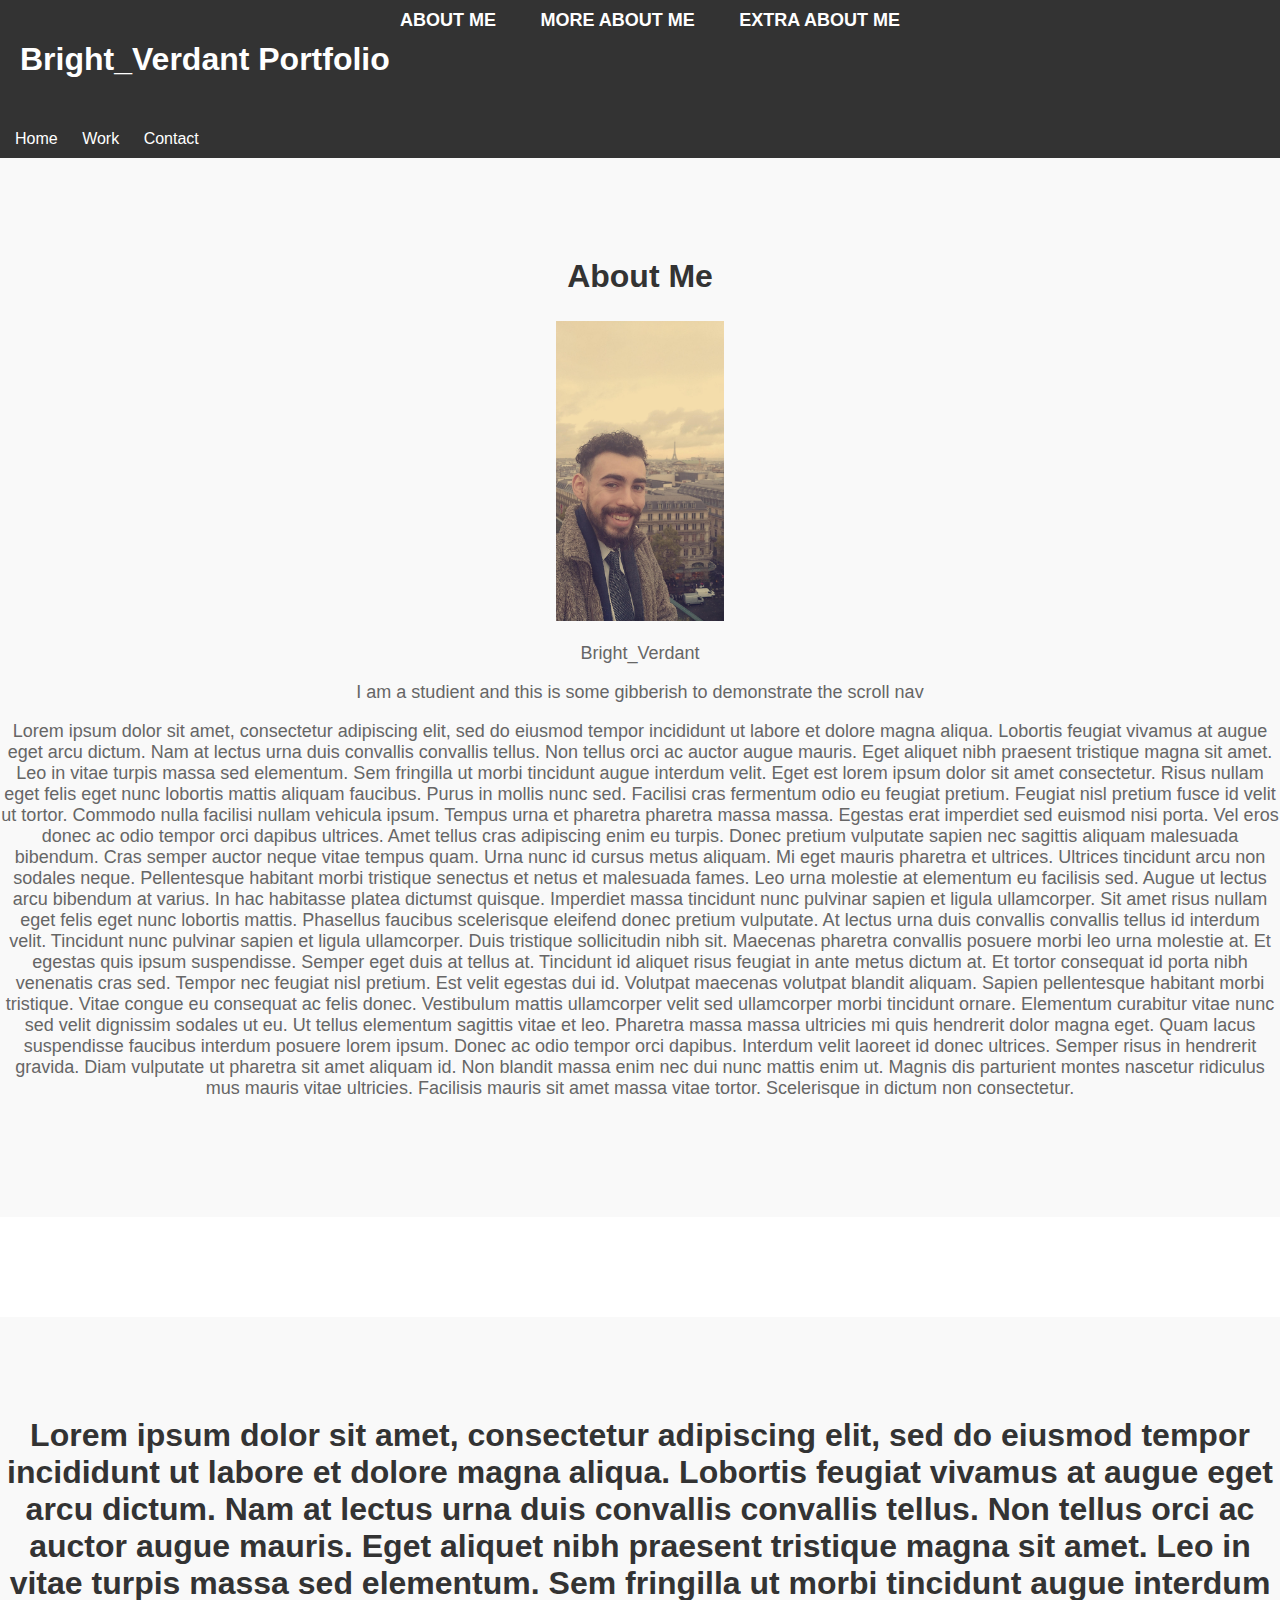
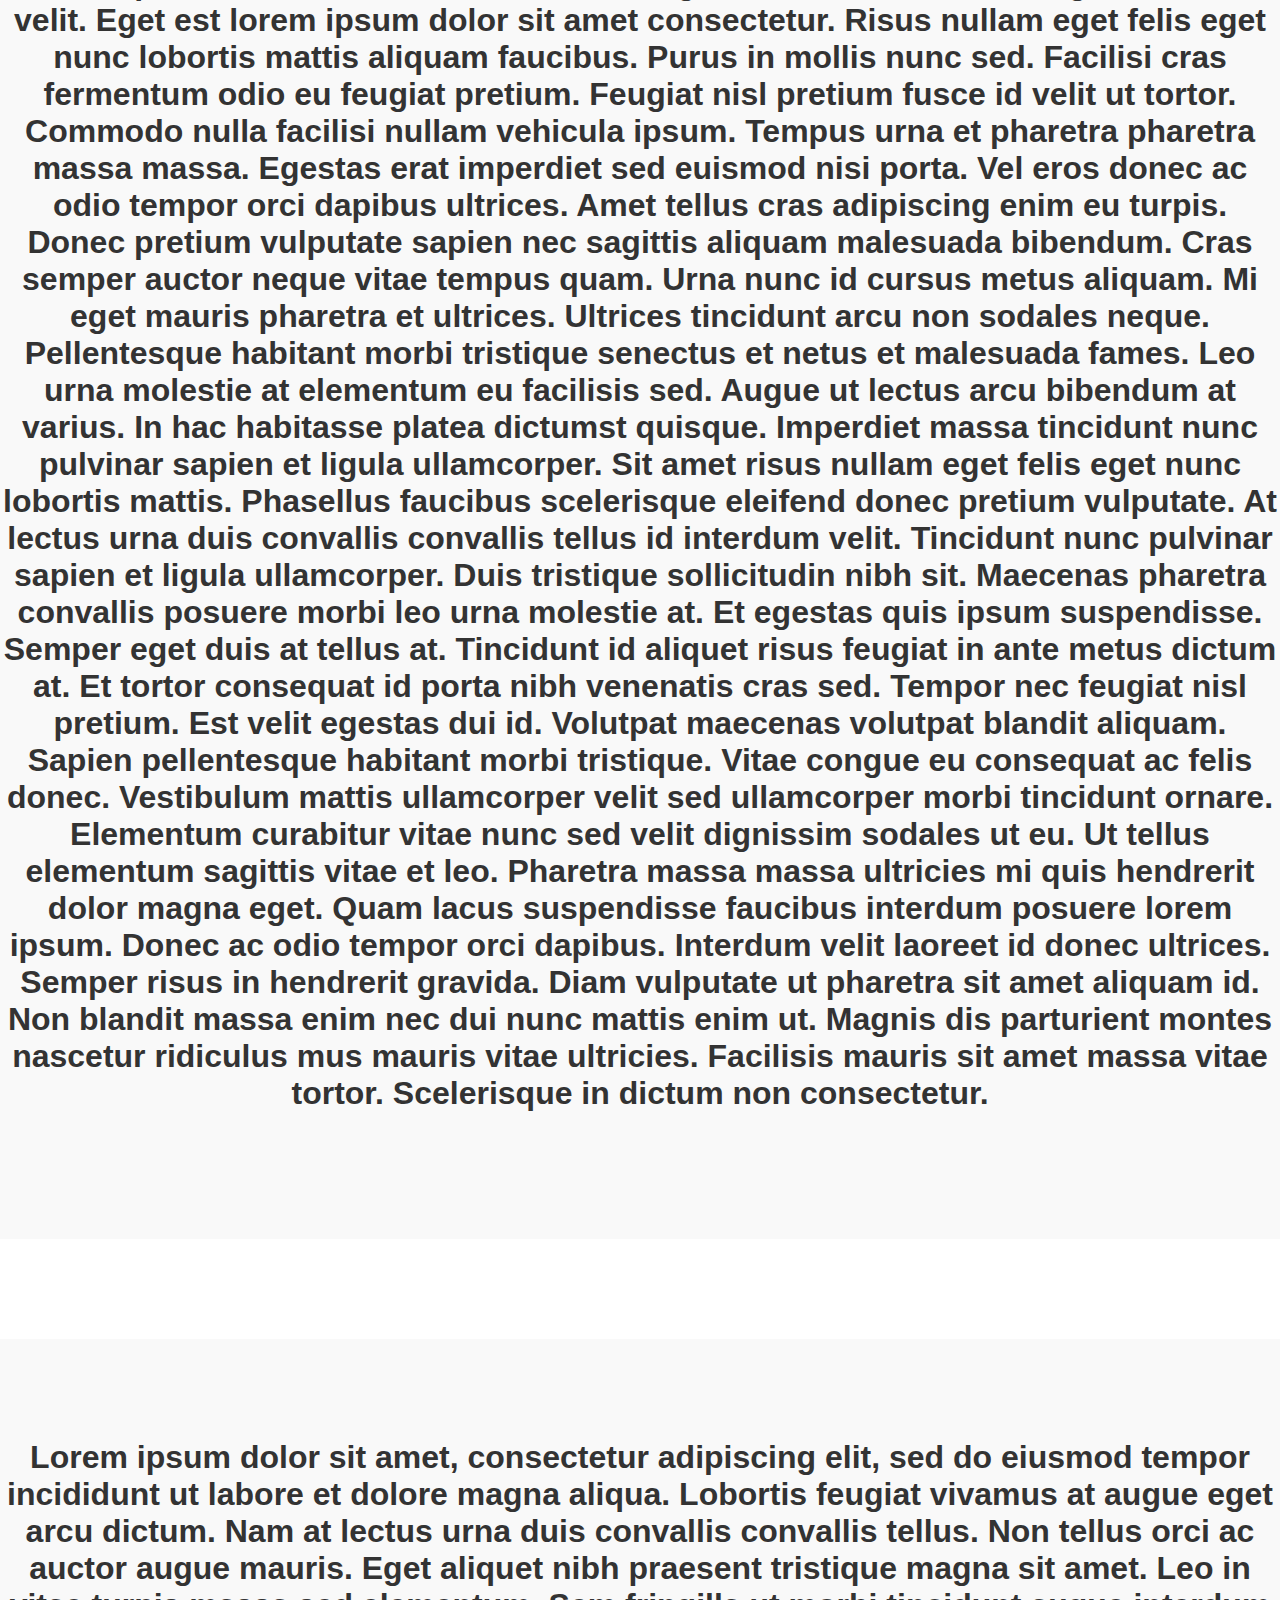
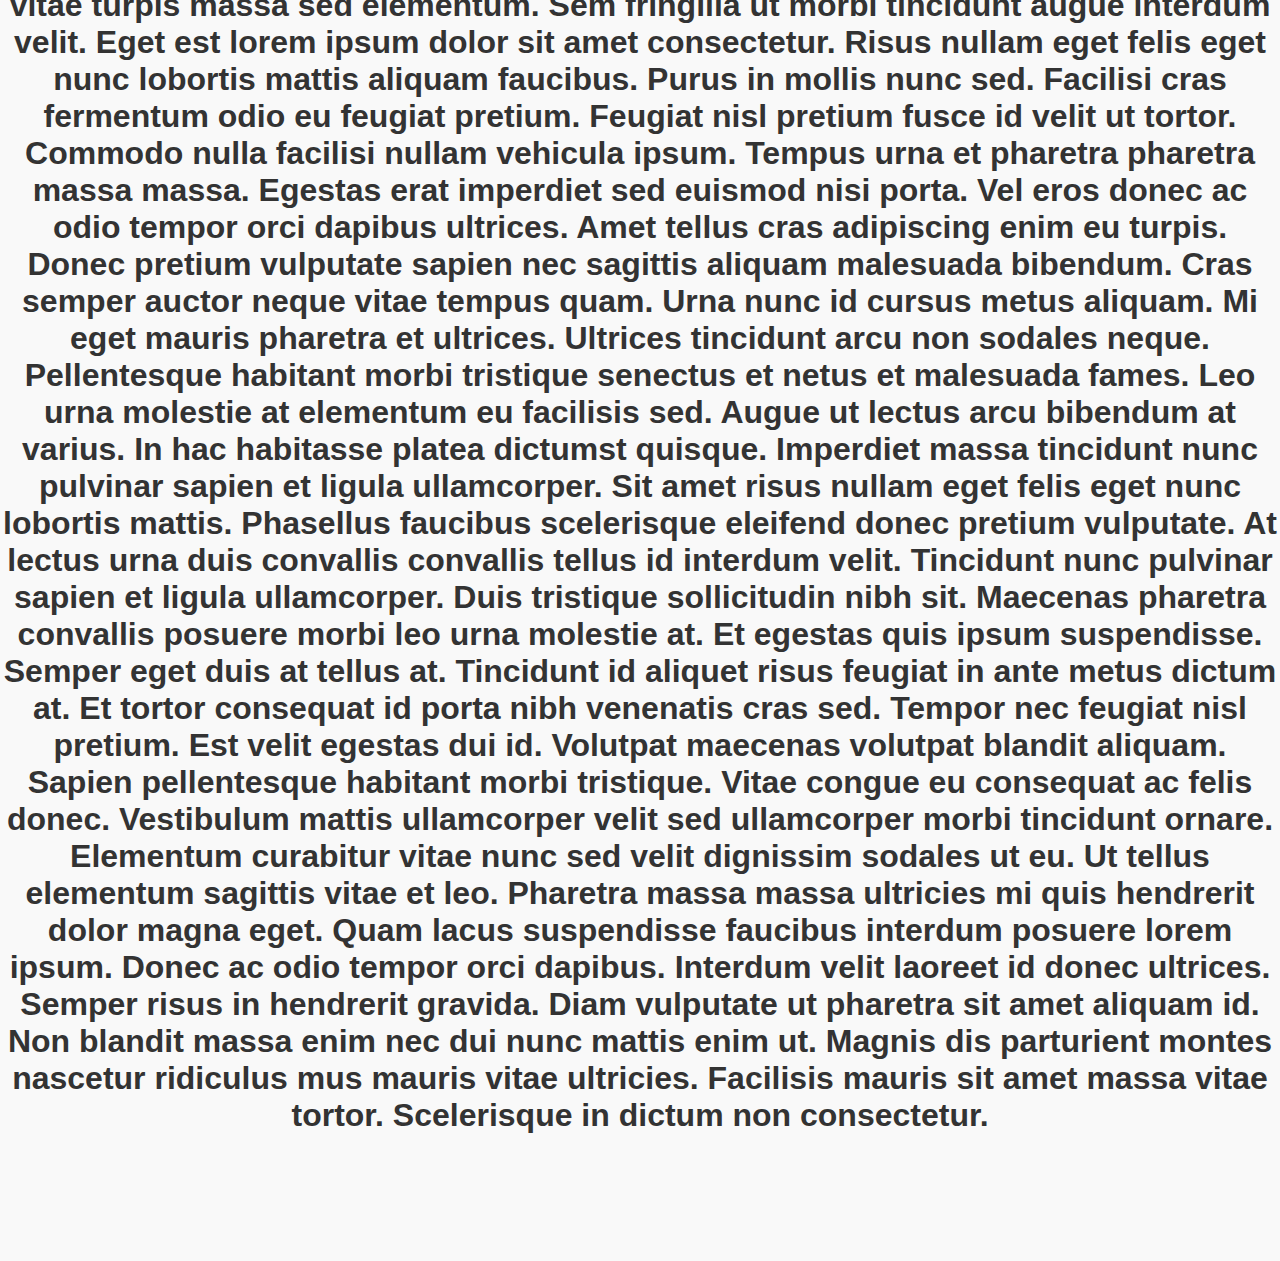
<file: index.html>
<!DOCTYPE html>
<html>
<head>
  <meta charset="UTF-8">
  <title>Portfolio</title>
  <link rel="stylesheet" type="text/css" href="styles.css">
  <script src="script.js"></script>
</head>
<body>
  <header>
    <h1>Bright_Verdant Portfolio</h1>
  </header>
  
  <nav>
    <div class="menu-item">
      <a href="index.html">Home</a>
    </div>
    <div class="menu-item">
      <a href="work.html">Work</a>
    </div>
    <div class="menu-item">
      <a href="contact.html">Contact</a>
    </div>
  </nav>


  <nav class="scroll-nav">
    <ul>
      <li><a href="#about">About Me</a></li>
      <li><a href="#more-about">More About Me</a></li>
      <li><a href="#extra-about">Extra About Me</a></li>
    </ul>
  </nav>
  
  
  <section id="about">
    <h2>About Me</h2>
    <img src="./assets/profil.jpg" alt="Bright_Verdant Avatar">
    <p>Bright_Verdant</p>
    <p>I am a studient and this is some gibberish to demonstrate the scroll nav


      
    </p>
    <p>Lorem ipsum dolor sit amet, consectetur adipiscing elit, sed do eiusmod tempor incididunt ut labore et dolore magna aliqua. Lobortis feugiat vivamus at augue eget arcu dictum. Nam at lectus urna duis convallis convallis tellus. Non tellus orci ac auctor augue mauris. Eget aliquet nibh praesent tristique magna sit amet. Leo in vitae turpis massa sed elementum. Sem fringilla ut morbi tincidunt augue interdum velit. Eget est lorem ipsum dolor sit amet consectetur. Risus nullam eget felis eget nunc lobortis mattis aliquam faucibus. Purus in mollis nunc sed. Facilisi cras fermentum odio eu feugiat pretium. Feugiat nisl pretium fusce id velit ut tortor. Commodo nulla facilisi nullam vehicula ipsum.

      Tempus urna et pharetra pharetra massa massa. Egestas erat imperdiet sed euismod nisi porta. Vel eros donec ac odio tempor orci dapibus ultrices. Amet tellus cras adipiscing enim eu turpis. Donec pretium vulputate sapien nec sagittis aliquam malesuada bibendum. Cras semper auctor neque vitae tempus quam. Urna nunc id cursus metus aliquam. Mi eget mauris pharetra et ultrices. Ultrices tincidunt arcu non sodales neque. Pellentesque habitant morbi tristique senectus et netus et malesuada fames. Leo urna molestie at elementum eu facilisis sed. Augue ut lectus arcu bibendum at varius. In hac habitasse platea dictumst quisque. Imperdiet massa tincidunt nunc pulvinar sapien et ligula ullamcorper.
      
      Sit amet risus nullam eget felis eget nunc lobortis mattis. Phasellus faucibus scelerisque eleifend donec pretium vulputate. At lectus urna duis convallis convallis tellus id interdum velit. Tincidunt nunc pulvinar sapien et ligula ullamcorper. Duis tristique sollicitudin nibh sit. Maecenas pharetra convallis posuere morbi leo urna molestie at. Et egestas quis ipsum suspendisse. Semper eget duis at tellus at. Tincidunt id aliquet risus feugiat in ante metus dictum at. Et tortor consequat id porta nibh venenatis cras sed. Tempor nec feugiat nisl pretium. Est velit egestas dui id. Volutpat maecenas volutpat blandit aliquam. Sapien pellentesque habitant morbi tristique. Vitae congue eu consequat ac felis donec. Vestibulum mattis ullamcorper velit sed ullamcorper morbi tincidunt ornare. Elementum curabitur vitae nunc sed velit dignissim sodales ut eu.
      
      Ut tellus elementum sagittis vitae et leo. Pharetra massa massa ultricies mi quis hendrerit dolor magna eget. Quam lacus suspendisse faucibus interdum posuere lorem ipsum. Donec ac odio tempor orci dapibus. Interdum velit laoreet id donec ultrices. Semper risus in hendrerit gravida. Diam vulputate ut pharetra sit amet aliquam id. Non blandit massa enim nec dui nunc mattis enim ut. Magnis dis parturient montes nascetur ridiculus mus mauris vitae ultricies. Facilisis mauris sit amet massa vitae tortor. Scelerisque in dictum non consectetur.</p>
  </section>

  <section id="more-about">
    <h2>Lorem ipsum dolor sit amet, consectetur adipiscing elit, sed do eiusmod tempor incididunt ut labore et dolore magna aliqua. Lobortis feugiat vivamus at augue eget arcu dictum. Nam at lectus urna duis convallis convallis tellus. Non tellus orci ac auctor augue mauris. Eget aliquet nibh praesent tristique magna sit amet. Leo in vitae turpis massa sed elementum. Sem fringilla ut morbi tincidunt augue interdum velit. Eget est lorem ipsum dolor sit amet consectetur. Risus nullam eget felis eget nunc lobortis mattis aliquam faucibus. Purus in mollis nunc sed. Facilisi cras fermentum odio eu feugiat pretium. Feugiat nisl pretium fusce id velit ut tortor. Commodo nulla facilisi nullam vehicula ipsum.

      Tempus urna et pharetra pharetra massa massa. Egestas erat imperdiet sed euismod nisi porta. Vel eros donec ac odio tempor orci dapibus ultrices. Amet tellus cras adipiscing enim eu turpis. Donec pretium vulputate sapien nec sagittis aliquam malesuada bibendum. Cras semper auctor neque vitae tempus quam. Urna nunc id cursus metus aliquam. Mi eget mauris pharetra et ultrices. Ultrices tincidunt arcu non sodales neque. Pellentesque habitant morbi tristique senectus et netus et malesuada fames. Leo urna molestie at elementum eu facilisis sed. Augue ut lectus arcu bibendum at varius. In hac habitasse platea dictumst quisque. Imperdiet massa tincidunt nunc pulvinar sapien et ligula ullamcorper.
      
      Sit amet risus nullam eget felis eget nunc lobortis mattis. Phasellus faucibus scelerisque eleifend donec pretium vulputate. At lectus urna duis convallis convallis tellus id interdum velit. Tincidunt nunc pulvinar sapien et ligula ullamcorper. Duis tristique sollicitudin nibh sit. Maecenas pharetra convallis posuere morbi leo urna molestie at. Et egestas quis ipsum suspendisse. Semper eget duis at tellus at. Tincidunt id aliquet risus feugiat in ante metus dictum at. Et tortor consequat id porta nibh venenatis cras sed. Tempor nec feugiat nisl pretium. Est velit egestas dui id. Volutpat maecenas volutpat blandit aliquam. Sapien pellentesque habitant morbi tristique. Vitae congue eu consequat ac felis donec. Vestibulum mattis ullamcorper velit sed ullamcorper morbi tincidunt ornare. Elementum curabitur vitae nunc sed velit dignissim sodales ut eu.
      
      Ut tellus elementum sagittis vitae et leo. Pharetra massa massa ultricies mi quis hendrerit dolor magna eget. Quam lacus suspendisse faucibus interdum posuere lorem ipsum. Donec ac odio tempor orci dapibus. Interdum velit laoreet id donec ultrices. Semper risus in hendrerit gravida. Diam vulputate ut pharetra sit amet aliquam id. Non blandit massa enim nec dui nunc mattis enim ut. Magnis dis parturient montes nascetur ridiculus mus mauris vitae ultricies. Facilisis mauris sit amet massa vitae tortor. Scelerisque in dictum non consectetur.</h2>
    <!-- More About Me section content goes here -->
  </section>

  <section id="extra-about">
    <h2>Lorem ipsum dolor sit amet, consectetur adipiscing elit, sed do eiusmod tempor incididunt ut labore et dolore magna aliqua. Lobortis feugiat vivamus at augue eget arcu dictum. Nam at lectus urna duis convallis convallis tellus. Non tellus orci ac auctor augue mauris. Eget aliquet nibh praesent tristique magna sit amet. Leo in vitae turpis massa sed elementum. Sem fringilla ut morbi tincidunt augue interdum velit. Eget est lorem ipsum dolor sit amet consectetur. Risus nullam eget felis eget nunc lobortis mattis aliquam faucibus. Purus in mollis nunc sed. Facilisi cras fermentum odio eu feugiat pretium. Feugiat nisl pretium fusce id velit ut tortor. Commodo nulla facilisi nullam vehicula ipsum.

      Tempus urna et pharetra pharetra massa massa. Egestas erat imperdiet sed euismod nisi porta. Vel eros donec ac odio tempor orci dapibus ultrices. Amet tellus cras adipiscing enim eu turpis. Donec pretium vulputate sapien nec sagittis aliquam malesuada bibendum. Cras semper auctor neque vitae tempus quam. Urna nunc id cursus metus aliquam. Mi eget mauris pharetra et ultrices. Ultrices tincidunt arcu non sodales neque. Pellentesque habitant morbi tristique senectus et netus et malesuada fames. Leo urna molestie at elementum eu facilisis sed. Augue ut lectus arcu bibendum at varius. In hac habitasse platea dictumst quisque. Imperdiet massa tincidunt nunc pulvinar sapien et ligula ullamcorper.
      
      Sit amet risus nullam eget felis eget nunc lobortis mattis. Phasellus faucibus scelerisque eleifend donec pretium vulputate. At lectus urna duis convallis convallis tellus id interdum velit. Tincidunt nunc pulvinar sapien et ligula ullamcorper. Duis tristique sollicitudin nibh sit. Maecenas pharetra convallis posuere morbi leo urna molestie at. Et egestas quis ipsum suspendisse. Semper eget duis at tellus at. Tincidunt id aliquet risus feugiat in ante metus dictum at. Et tortor consequat id porta nibh venenatis cras sed. Tempor nec feugiat nisl pretium. Est velit egestas dui id. Volutpat maecenas volutpat blandit aliquam. Sapien pellentesque habitant morbi tristique. Vitae congue eu consequat ac felis donec. Vestibulum mattis ullamcorper velit sed ullamcorper morbi tincidunt ornare. Elementum curabitur vitae nunc sed velit dignissim sodales ut eu.
      
      Ut tellus elementum sagittis vitae et leo. Pharetra massa massa ultricies mi quis hendrerit dolor magna eget. Quam lacus suspendisse faucibus interdum posuere lorem ipsum. Donec ac odio tempor orci dapibus. Interdum velit laoreet id donec ultrices. Semper risus in hendrerit gravida. Diam vulputate ut pharetra sit amet aliquam id. Non blandit massa enim nec dui nunc mattis enim ut. Magnis dis parturient montes nascetur ridiculus mus mauris vitae ultricies. Facilisis mauris sit amet massa vitae tortor. Scelerisque in dictum non consectetur.</h2>
    <!-- Extra About Me section content goes here -->
  </section>
  
  
</body>
</html>
</file>
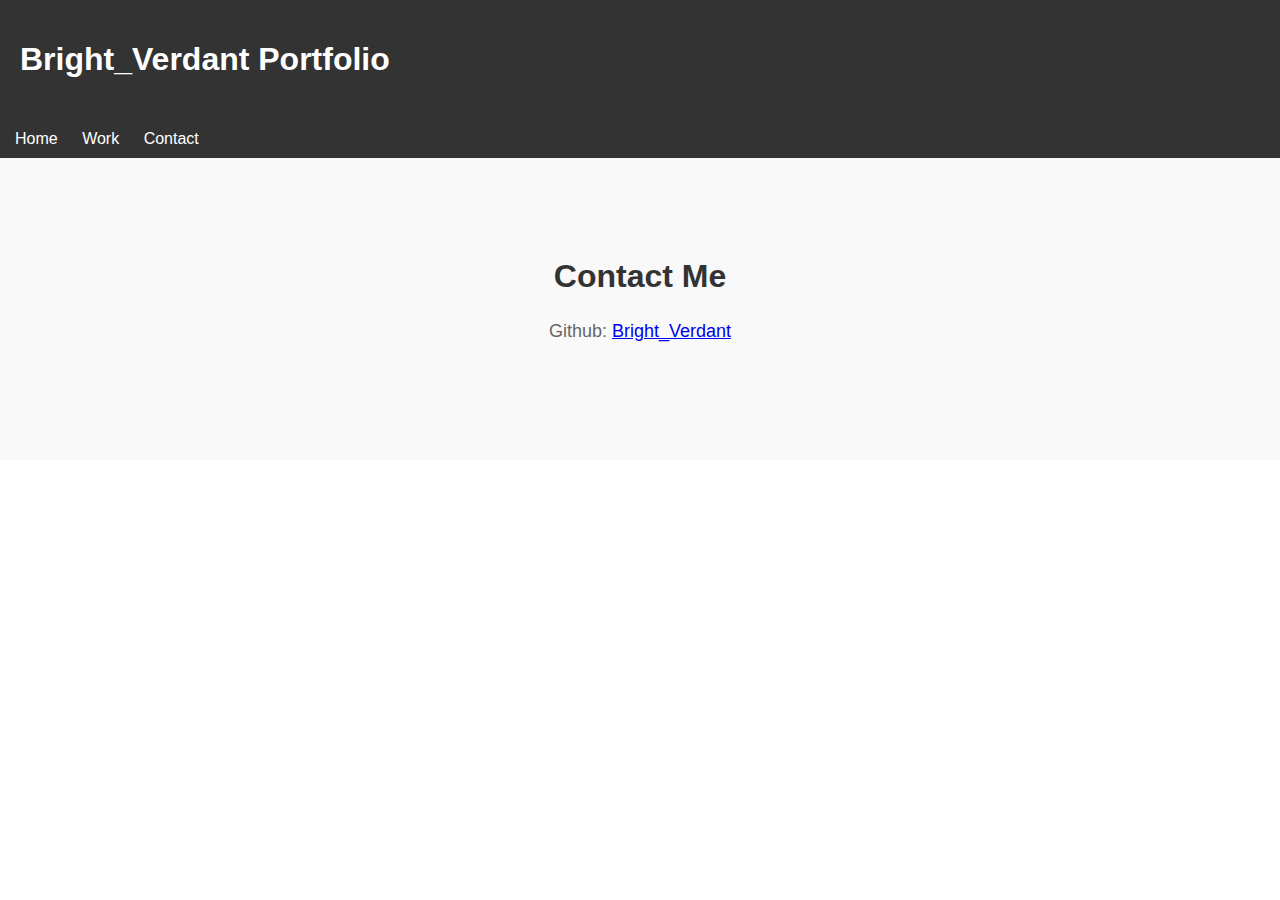
<file: contact.html>
<!DOCTYPE html>
<html>
<head>
  <meta charset="UTF-8">
  <title>Contact - Portfolio</title>
  <link rel="stylesheet" type="text/css" href="styles.css">
</head>
<body>
  <header>
    <h1>Bright_Verdant Portfolio</h1>
  </header>
  
  <nav>
    <div class="menu-item">
      <a href="index.html">Home</a>
    </div>
    <div class="menu-item">
      <a href="work.html">Work</a>
    </div>
    <div class="menu-item">
      <a href="contact.html">Contact</a>
    </div>
  </nav>
  
  <section id="contact">
    <h2>Contact Me</h2>
    <p>Github: <a href="https://github.com/Bright-Verdant">Bright_Verdant</a></p>
  </section>
</body>
</html>
</file>
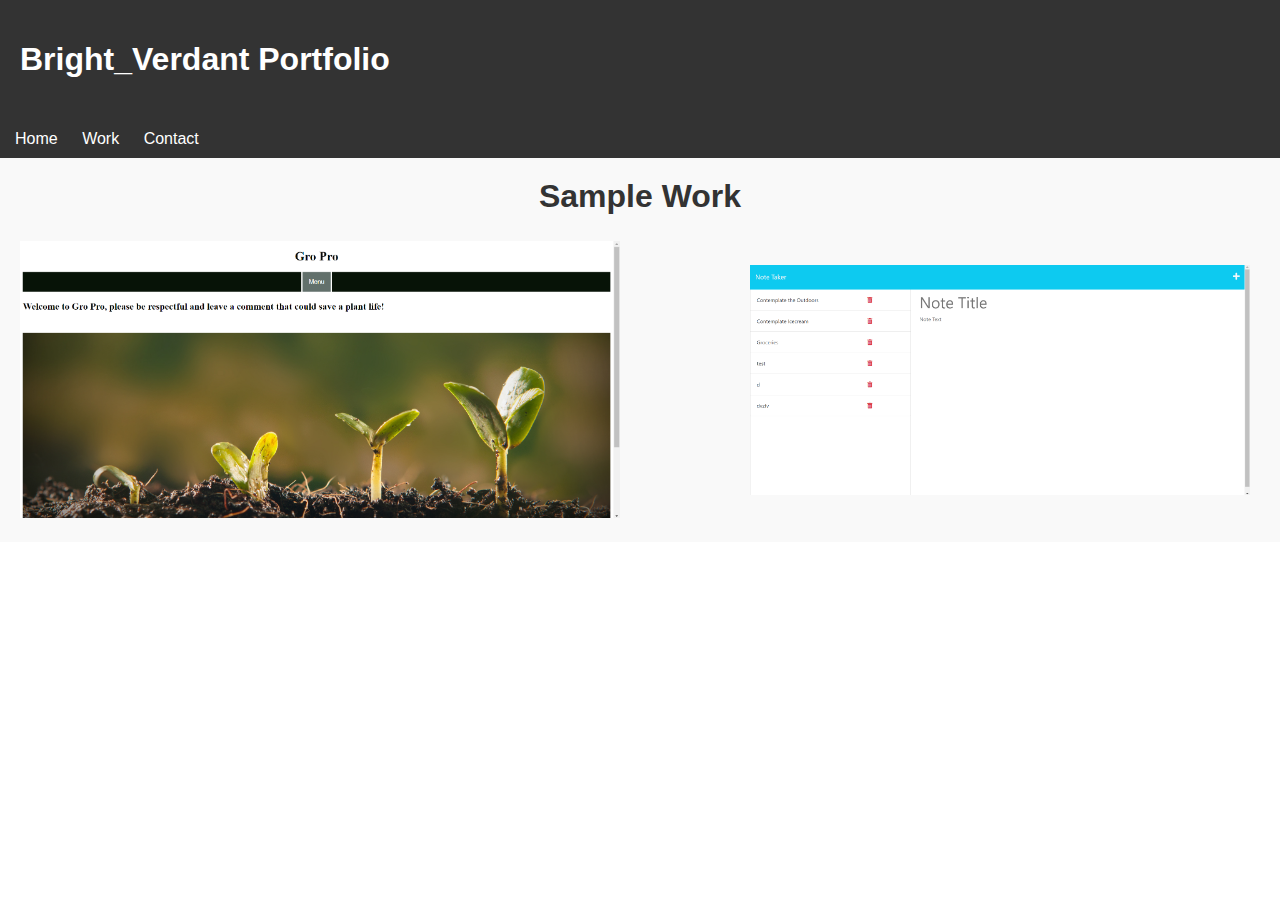
<file: work.html>
<!DOCTYPE html>
<html>
<head>
  <meta charset="UTF-8">
  <title>My Work - Portfolio</title>
  <link rel="stylesheet" type="text/css" href="styles.css">
  <script src="script.js"></script>
</head>
<body class="work-page">
  <header>
    <h1>Bright_Verdant Portfolio</h1>
  </header>
  
  <nav>
    <div class="menu-item">
      <a href="index.html">Home</a>
    </div>
    <div class="menu-item">
      <a href="work.html">Work</a>
    </div>
    <div class="menu-item">
      <a href="contact.html">Contact</a>
    </div>
  </nav>
  
  <section id="work">
    <h2>Sample Work</h2>
    <div class="app-gallery">
      <a href="https://bright-verdant.github.io/Gro-Pro-Project/" class="app-link" data-url="https://example.com/application1">
        <img src="./assets/Screenshot 2023-05-18 011428.png" alt="Application 1" class="featured">
      </a>
      <a href="https://note-taker-bright-verdant.herokuapp.com/notes" class="app-link" data-url="https://example.com/application2">
        <img src="./assets/Screenshot 2023-05-18 012222.png" alt="Application 2" class="app-thumbnail">
      </a>
    </div>
  </section>
</file>
<file: styles.css>
body {
    margin: 0;
    padding: 0;
    font-family: Arial, sans-serif;
  }
  
  header {
    background-color: #333;
    color: #fff;
    padding: 20px;
  }
  

  @media (max-width: 768px) {
    .app-gallery img {
      width: 100%;
      margin-right: 0;
    }
  }

 
  /* Work Section Styles */
section#work {
  padding: 20px;
}

.app-gallery {
  display: flex;
  justify-content: space-between;
  align-items: center;
}

.app-gallery img {
  width: 500px;
  height: auto;
  margin-right: 10px;
  transition: transform 0.3s ease-in-out;
}

.app-gallery img:hover {
  transform: scale(1.2);
}

.app-gallery img.featured {
  width: 600px;
}




  /* nav bar */
  nav {
    background-color: #333;
    padding: 10px;
  }
  
  .menu-item {
    display: inline-block;
    margin-right: 10px;
  }
  
  .menu-item a {
    color: #fff;
    text-decoration: none;
    padding: 5px;
  }
  
  .menu-item a:hover {
    background-color: #555;
  }
  
/* profile */
  section#about img {
    max-width: 300px;
    max-height: 300px;
  }
  


/* home page sections and scroll nav */
.scroll-nav {
  position: fixed;
  top: 0;
  left: 0;
  background-color: #333;
  padding: 10px;
  width: 100%;
  z-index: 999;
  text-align: center;
}

.scroll-nav ul {
  list-style-type: none;
  margin: 0;
  padding: 0;
}

.scroll-nav ul li {
  display: inline;
  margin-right: 30px;
}

.scroll-nav ul li:last-child {
  margin-right: 0;
}

.scroll-nav ul li a {
  text-decoration: none;
  color: #fff;
  padding: 5px;
  font-size: 18px;
  font-weight: bold;
  text-transform: uppercase;
}

section {
  padding: 100px 0;
  background-color: #f9f9f9;
  text-align: center;
}

section h2 {
  margin-top: 0;
  font-size: 32px;
  font-weight: bold;
  color: #333;
}

section p {
  font-size: 18px;
  color: #666;
}

.section-divider {
  margin: 50px auto;
  width: 100px;
  height: 3px;
  background-color: #333;
}

section:not(:last-child) {
  margin-bottom: 100px;
}
</file>
